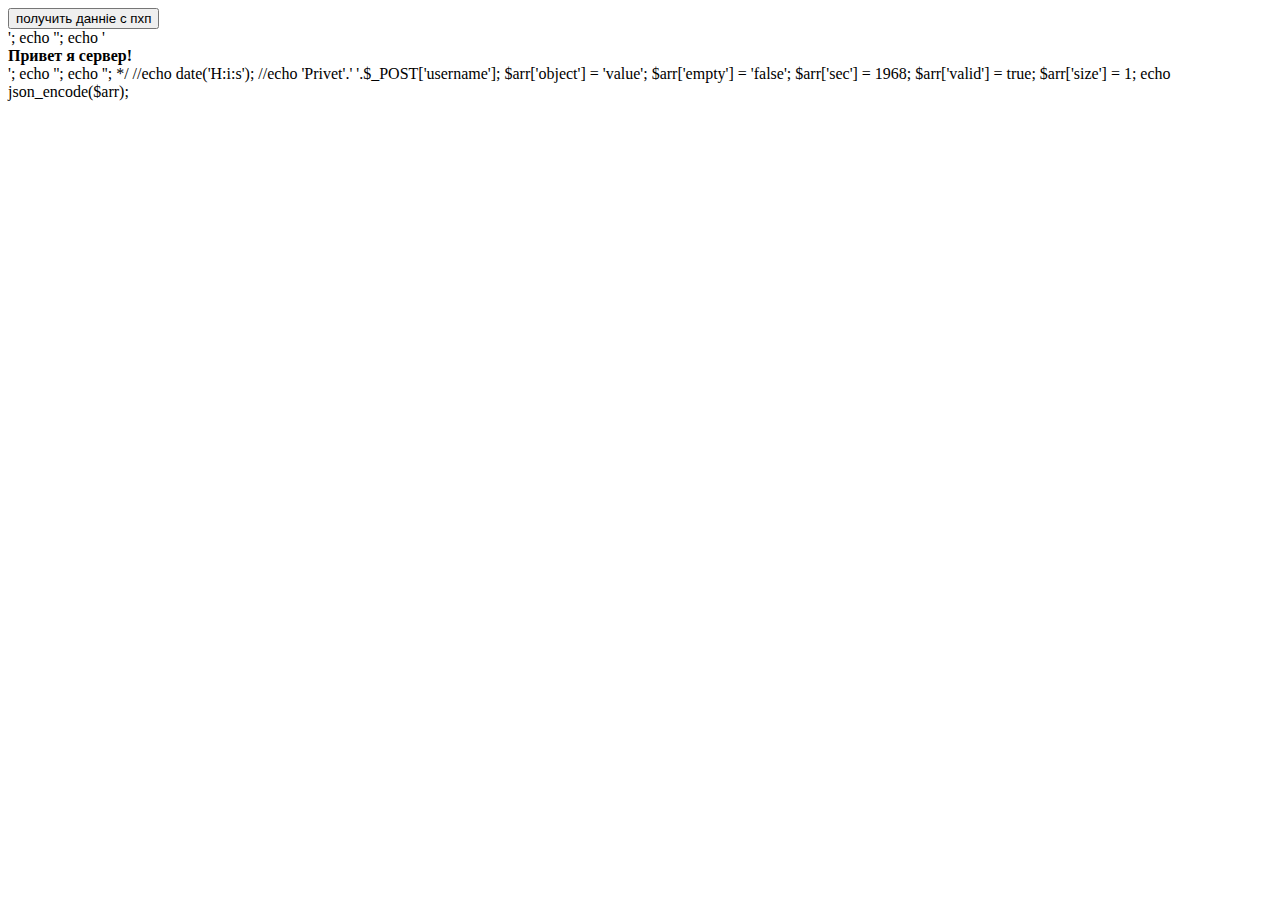
<file: index.html>
<!--<!DOCTYPE html>-->
<!--<html lang="en">-->
<!--<head>-->
    <!--<meta charset="UTF-8">-->
    <!--<title>Title</title>-->
    <!--<script type="text/javascript" src="jquery-3.3.1.js"></script>-->
<!--</head>-->
<!--<body>-->
<!--<script>-->
    <!--$(function () {-->
        <!--$('#load').click(function () {-->
            <!--$('#feeds').load('index.php', function (data) {-->
                <!--alert(data);-->
            <!--})-->
        <!--})-->
    <!--})-->
<!--</script>-->
<!--<button id="load">Получить данные с php</button>-->
<!--<div id="heeds">-->

<!--</div>-->
<!--</body>-->
<!--</html>-->
<!DOCTYPE html>
<html lang="en">
<head>
    <meta charset="UTF-8">
    <title>Title</title>
    <script type="text/javascript" src="jquery-3.3.1.js"></script>

</head>
<body>

<button id="load"> получить данніе с пхп</button>
<div id="feeds"></div>
<script>
    /**
     $(function() {
        $('#load').click(function () {
            $('#feeds').load('index.php',function (data) {
                alert(data);

            })
        })
    })
     */
    /**
    $(function () {
        $('#load').click(function () {
            $('#feeds').html("");
            $('#feeds').load('index.php', function (data) {
                alert(data);
            });
        });

        $(document).ajaxComplete(function () {
            $('#feeds').append('1<br>')
        });
        $(document).ajaxError(function () {
            $('#feeds').append('2<br>')
        });
        $(document).ajaxSend(function () {
            $('#feeds').append('3<br>')
        });
        $(document).ajaxStart(function () {
            $('#feeds').append('4<br>')
        });
        $(document).ajaxStop(function () {
            $('#feeds').append('5<br>')
        });
        $(document).ajaxSuccess(function () {
            $('#feeds').append('6<br>')
        });
    });
    */
    function time() {
        $.ajax({
            url:'index.php',
            cash:false,
            success:function (html) {
                $('#feeds').html(html)
            }

        });
    }
    $(document).ready(function () {
        time();
        setInterval('time()',1000)
    });
</script>
</body>
</html>
</file>
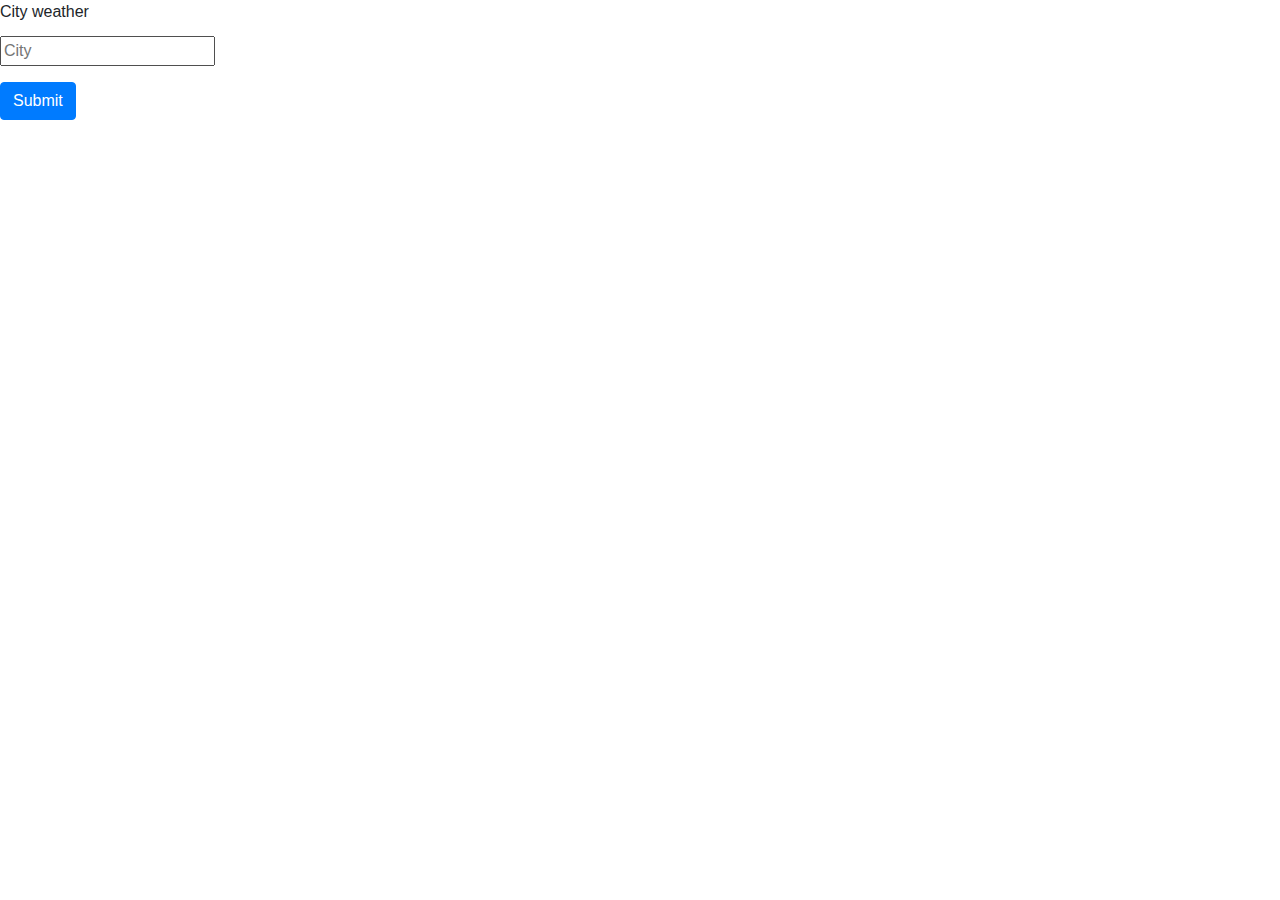
<file: SpectralSoftware/index.html>
<!DOCTYPE html>
<html lang="en">
<head>
    <meta charset="UTF-8">
    <title>Title</title>
    <link rel="stylesheet" href="https://stackpath.bootstrapcdn.com/bootstrap/4.3.1/css/bootstrap.min.css"
          integrity="sha384-ggOyR0iXCbMQv3Xipma34MD+dH/1fQ784/j6cY/iJTQUOhcWr7x9JvoRxT2MZw1T" crossorigin="anonymous">
    <script src="https://stackpath.bootstrapcdn.com/bootstrap/4.3.1/js/bootstrap.min.js"
            integrity="sha384-JjSmVgyd0p3pXB1rRibZUAYoIIy6OrQ6VrjIEaFf/nJGzIxFDsf4x0xIM+B07jRM"
            crossorigin="anonymous"></script>
</head>
<body>
<script src="https://code.jquery.com/jquery-3.3.1.slim.min.js"
        integrity="sha384-q8i/X+965DzO0rT7abK41JStQIAqVgRVzpbzo5smXKp4YfRvH+8abtTE1Pi6jizo"
        crossorigin="anonymous"></script>
<script src="https://cdnjs.cloudflare.com/ajax/libs/popper.js/1.14.7/umd/popper.min.js"
        integrity="sha384-UO2eT0CpHqdSJQ6hJty5KVphtPhzWj9WO1clHTMGa3JDZwrnQq4sF86dIHNDz0W1"
        crossorigin="anonymous"></script>
<script src="main.js"></script>
<!--содержит верстку и подключает js,css файлы-->
<form>
    <div class="form-group">
        <label for="exampleInputEmail1">City weather</label>
        <input type="text" class="form-text" id="exampleInputEmail1" placeholder="City">
    </div>

    <button type="submit" class="btn btn-primary">Submit</button>
</form>
</body>
</html>
</file>
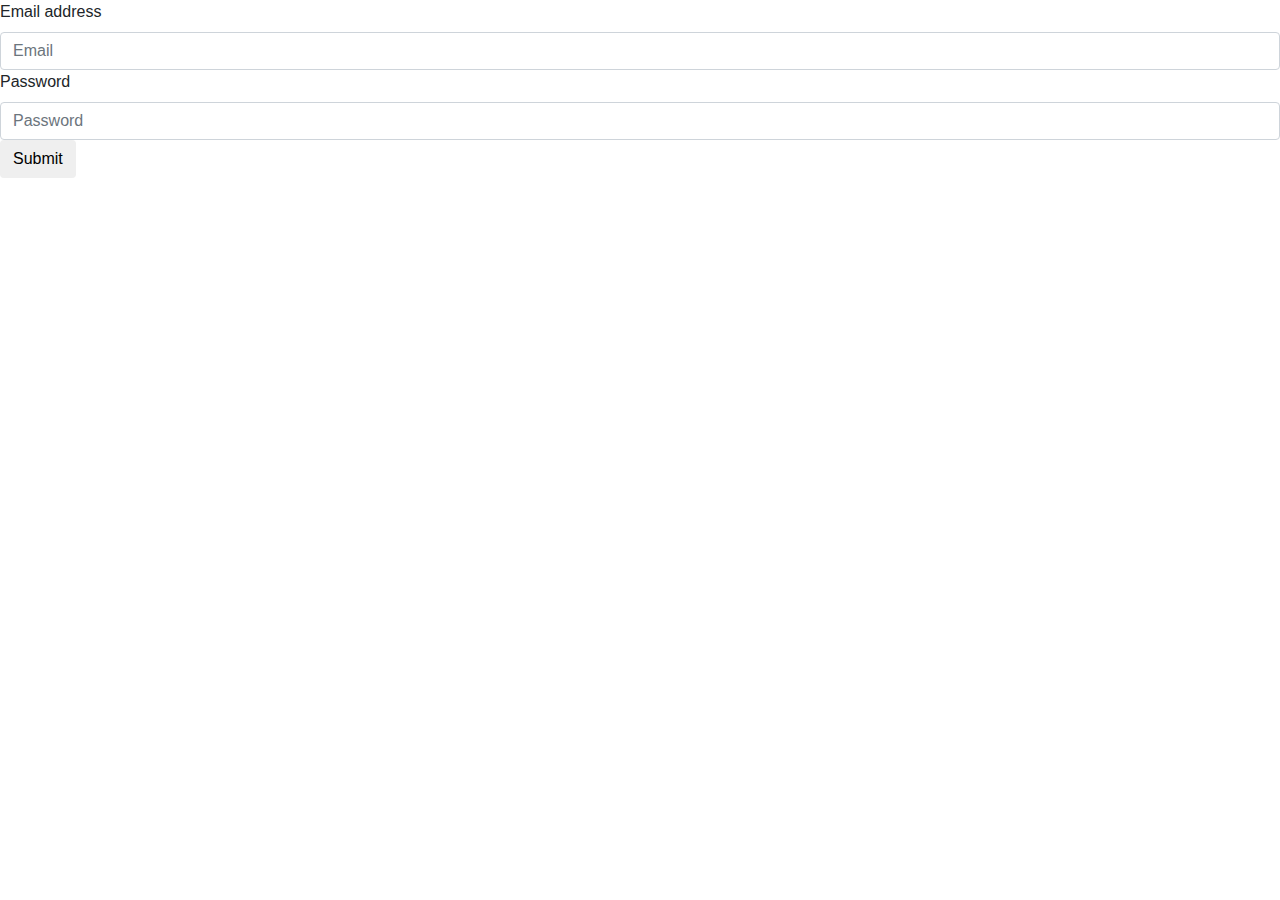
<file: GT1task/TASK2/index.html>
<!DOCTYPE html>
<html lang="en">
<head>
    <meta charset="UTF-8">
    <title>TASK2</title>
    <!--ваш код тут-->
    <link href="../../assets/css/bootstrap.min.css" rel="stylesheet">
</head>
<body>
<script src="../../assets/js/bootstrap.js"></script>
<script src="../../assets/jquery%20v3.4.1.js"></script>
<!--<form class="form-send">
    <div class="form-group">
        <label for="exampleInputEmail1">Email address</label>
        <input type="email" class="form-control" id="exampleInputEmail1" placeholder="Email" name="email">
    </div>
    <div class="form-group">
        <label for="exampleInputPassword1">Password</label>
        <input type="password" class="form-control" id="exampleInputPassword1" placeholder="Password" name="password">
    </div>
    <div class="form-group">
        <label for="exampleInputFile">File input</label>
        <input type="file" id="exampleInputFile">
        <p class="help-block">Example block-level help text here.</p>
    </div>
    <div class="checkbox">
        <label>
            <input type="checkbox"> Check me out
        </label>
    </div>
    <button type="submit" class="btn btn-default">Submit</button>
</form>-->
<div id="results"></div>
<script>
    let form = $('<form class="form-send"></form>');
    $('body').prepend(form);
    let label1 = '<label for="exampleInputEmail1">Email address</label><br>';
    let parent = $('.form-send');
    parent.append(label1);
    let input1 = $('<input type="email" class="form-control" id="exampleInputEmail1" placeholder="Email" name="email">');
    parent.append(input1);
    let label2 = '<label for="exampleInputPassword1">Password</label><br>';
    parent.append(label2);
    let input2 = $('<input type="password" class="form-control" id="exampleInputPassword1" placeholder="Password" name="password">');
    parent.append(input2);
    let button = $('<button type="submit" class="btn btn-default">Submit</button>');
    parent.append(button);
    $(document).ready(function () {
        call();
    });

    function call() {
        $('.form-send').submit(function () {
            let msg = $('.form-send').serialize();
            $.ajax({
                type: 'POST',
                url: 'script.php',
                data: msg,
                success: function (data) {
                    $('#results').html(data);
                },
                error: function (xhr, str) {
                    alert('Возникла ошибка: ' + xhr.responseCode);
                }
            });
        })
    }
</script>
</body>
</html>
</file>
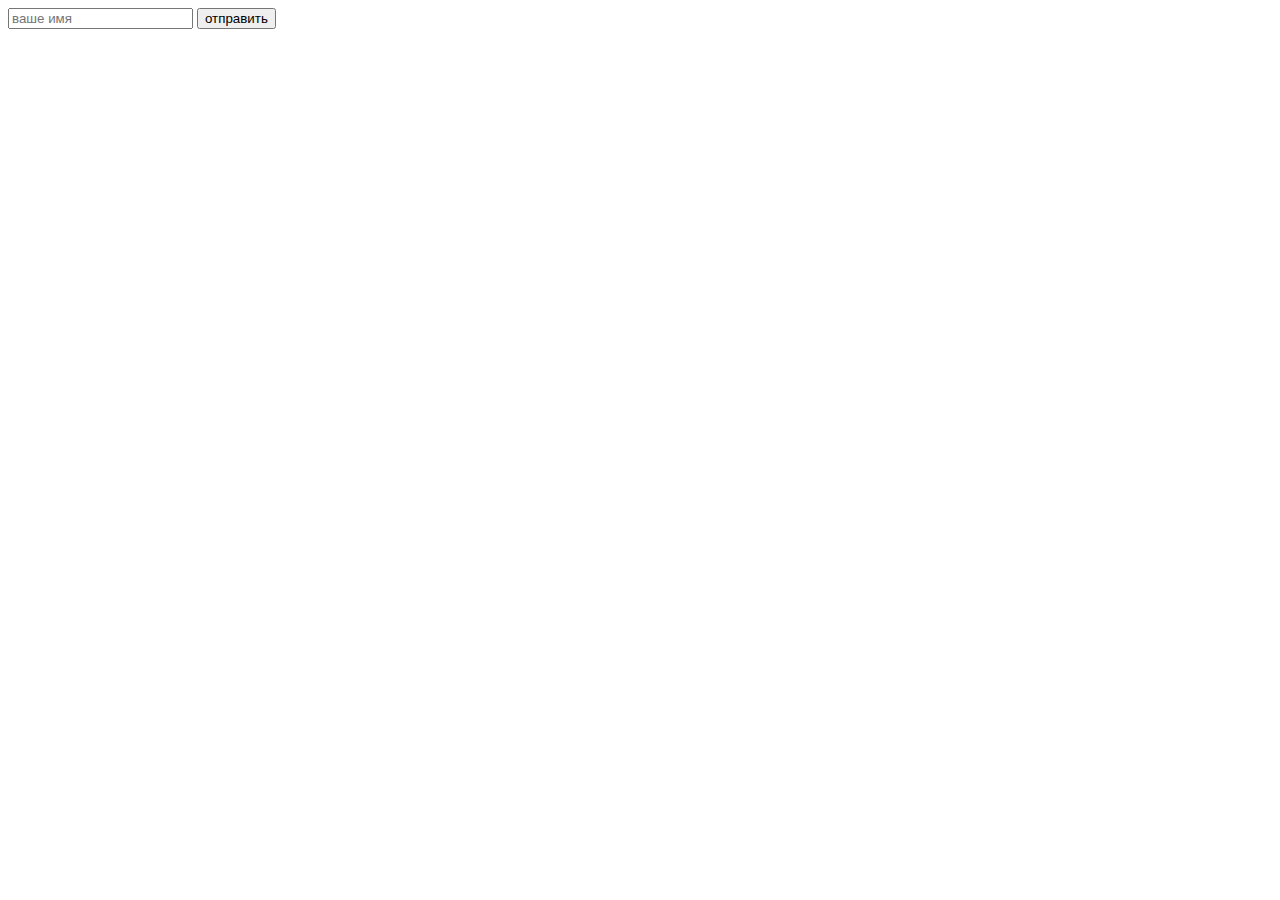
<file: forma.html>
<!DOCTYPE html>
<html lang="en">
<head>
    <meta charset="UTF-8">
    <title>Title</title>
    <script type="text/javascript" src="jquery-3.3.1.js"></script>
</head>
<body>
<form method="POST" id="myForm">
    <input type="text" name="username" id="username" placeholder="ваше имя">
    <input type="submit" value="отправить">
</form>
<div id="content"></div>
<script>
    $(document).ready(function () {
        $('#myForm').submit(function () {
            $.ajax({
                type: 'POST',
                url: 'index.php',
                data: "username=" + $("#username").val(),
                success: function (html) {
                    $('#content').html(html);
                }
            });
            return false;
        });
    });
</script>
</body>
</html>
</file>
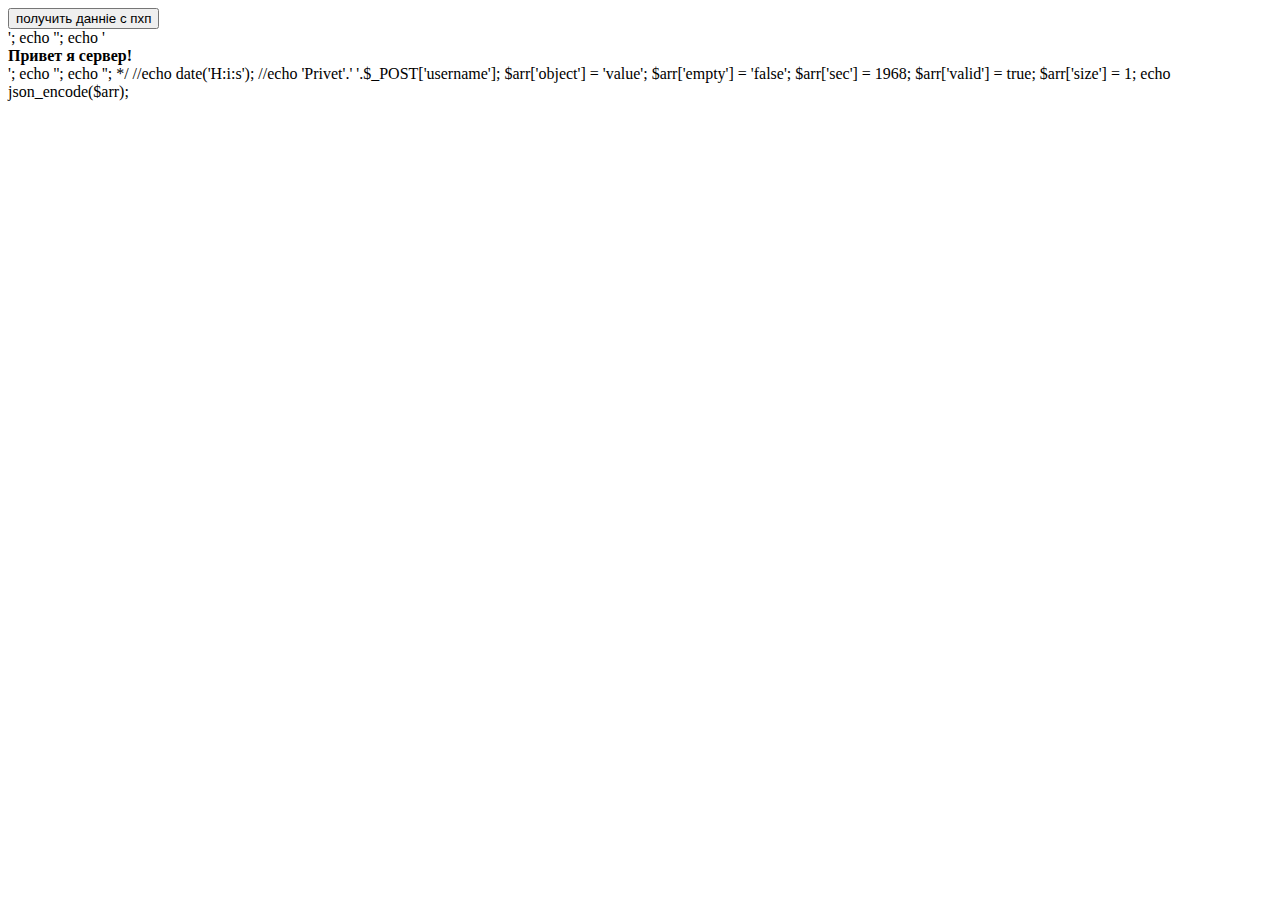
<file: index0.html>
<!--<!DOCTYPE html>-->
<!--<html lang="en">-->
<!--<head>-->
<!--<meta charset="UTF-8">-->
<!--<title>Title</title>-->
<!--<script type="text/javascript" src="jquery-3.3.1.js"></script>-->
<!--</head>-->
<!--<body>-->
<!--<script>-->
<!--$(function () {-->
<!--$('#load').click(function () {-->
<!--$('#feeds').load('index0.php', function (data) {-->
<!--alert(data);-->
<!--})-->
<!--})-->
<!--})-->
<!--</script>-->
<!--<button id="load">Получить данные с php</button>-->
<!--<div id="heeds">-->

<!--</div>-->
<!--</body>-->
<!--</html>-->
<!DOCTYPE html>
<html lang="en">
<head>
    <meta charset="UTF-8">
    <title>Title</title>
    <script type="text/javascript" src="jquery-3.3.1.js"></script>

</head>
<body>

<button id="load"> получить данніе с пхп</button>
<div id="feeds"></div>
<script>
    /**
     $(function() {
        $('#load').click(function () {
            $('#feeds').load('index0.php',function (data) {
                alert(data);

            })
        })
    })
     */
    /**
     $(function () {
        $('#load').click(function () {
            $('#feeds').html("");
            $('#feeds').load('index0.php', function (data) {
                alert(data);
            });
        });

        $(document).ajaxComplete(function () {
            $('#feeds').append('1<br>')
        });
        $(document).ajaxError(function () {
            $('#feeds').append('2<br>')
        });
        $(document).ajaxSend(function () {
            $('#feeds').append('3<br>')
        });
        $(document).ajaxStart(function () {
            $('#feeds').append('4<br>')
        });
        $(document).ajaxStop(function () {
            $('#feeds').append('5<br>')
        });
        $(document).ajaxSuccess(function () {
            $('#feeds').append('6<br>')
        });
    });
     */
    function time() {
        $.ajax({
            url: 'index.php',
            cash: false,
            success: function (html) {
                $('#feeds').html(html)
            }

        });
    }

    $(document).ready(function () {
        time();
        setInterval('time()', 1000)
    });
</script>
</body>
</html>
</file>
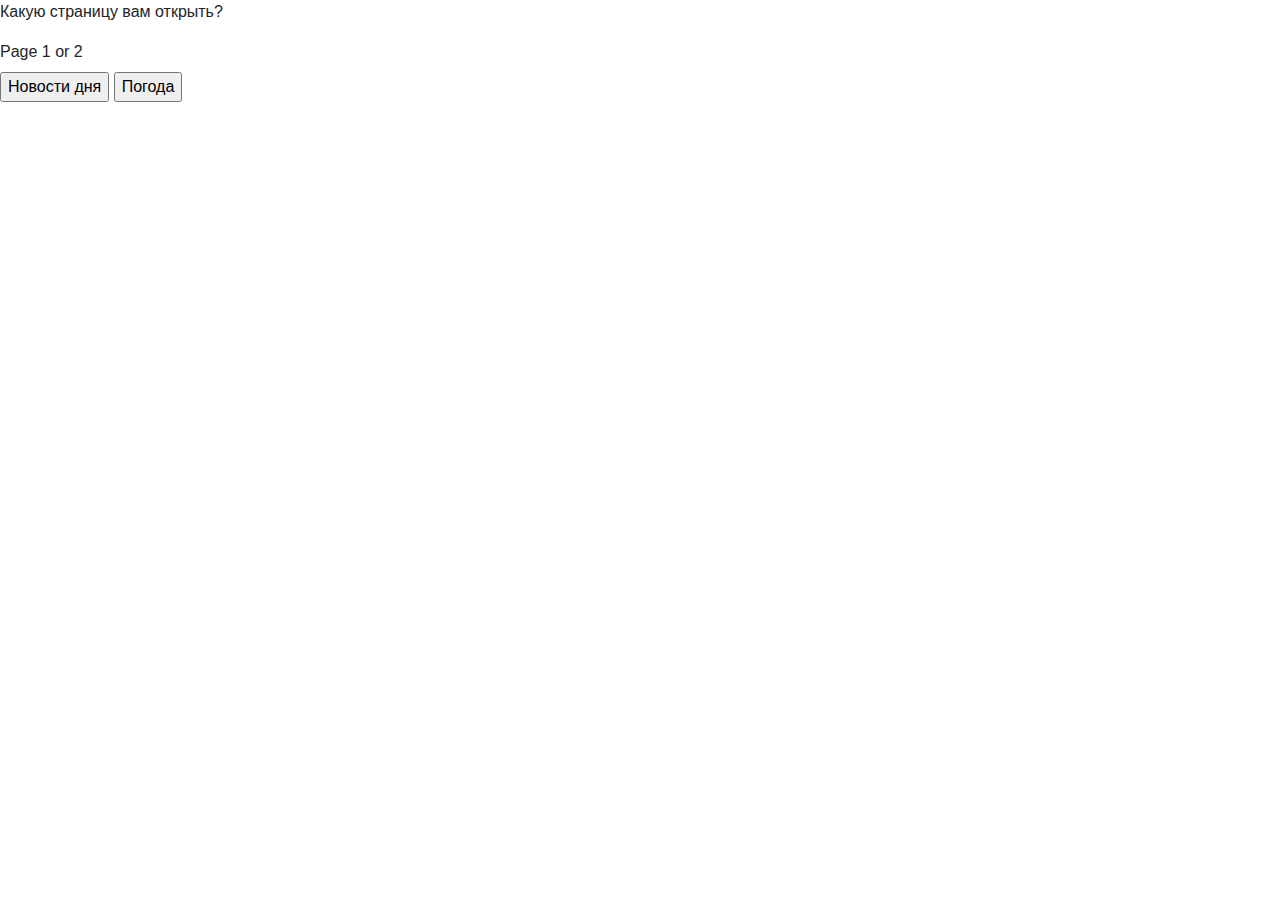
<file: newhtml.html>
<!DOCTYPE html>
<html lang="en">
<head>
    <meta charset="UTF-8">
    <title>Title</title>
    <decsription></decsription>
    <link href="assets/css/bootstrap.min.css" rel="stylesheet" media="screen">
</head>
<body>
<script type="text/javascript" src="jquery-3.3.1.js"></script>
<script src="assets/js/bootstrap.min.js"></script>
<script src="pages.js"></script>
<p>Какую страницу вам открыть?</p>
<form action="" class="">
    <div class="form-group">
        <label for="">Page 1 or 2</label><br>
        <input type="button" id="btn1" value="Новости дня">
        <input type="button" id="btn2" value="Погода">
    </div>
    <div id="content"></div>
    <script>
        /*$(document).ready(function () {
            $('#btn1').click(function () {
                $.ajax({
                    url: 'page1.html',
                    cache: false,
                    success: function (html) {
                        $('#content').html(html);
                    }
                });
            });

            $('#btn2').click(function () {
                $.ajax({
                    url: 'page2.html',
                    cache: false,
                    success: function (html) {
                        $('#content').html(html);
                    }
                });
            });
        });*/
    </script>
</form>
</body>
</html>
</file>
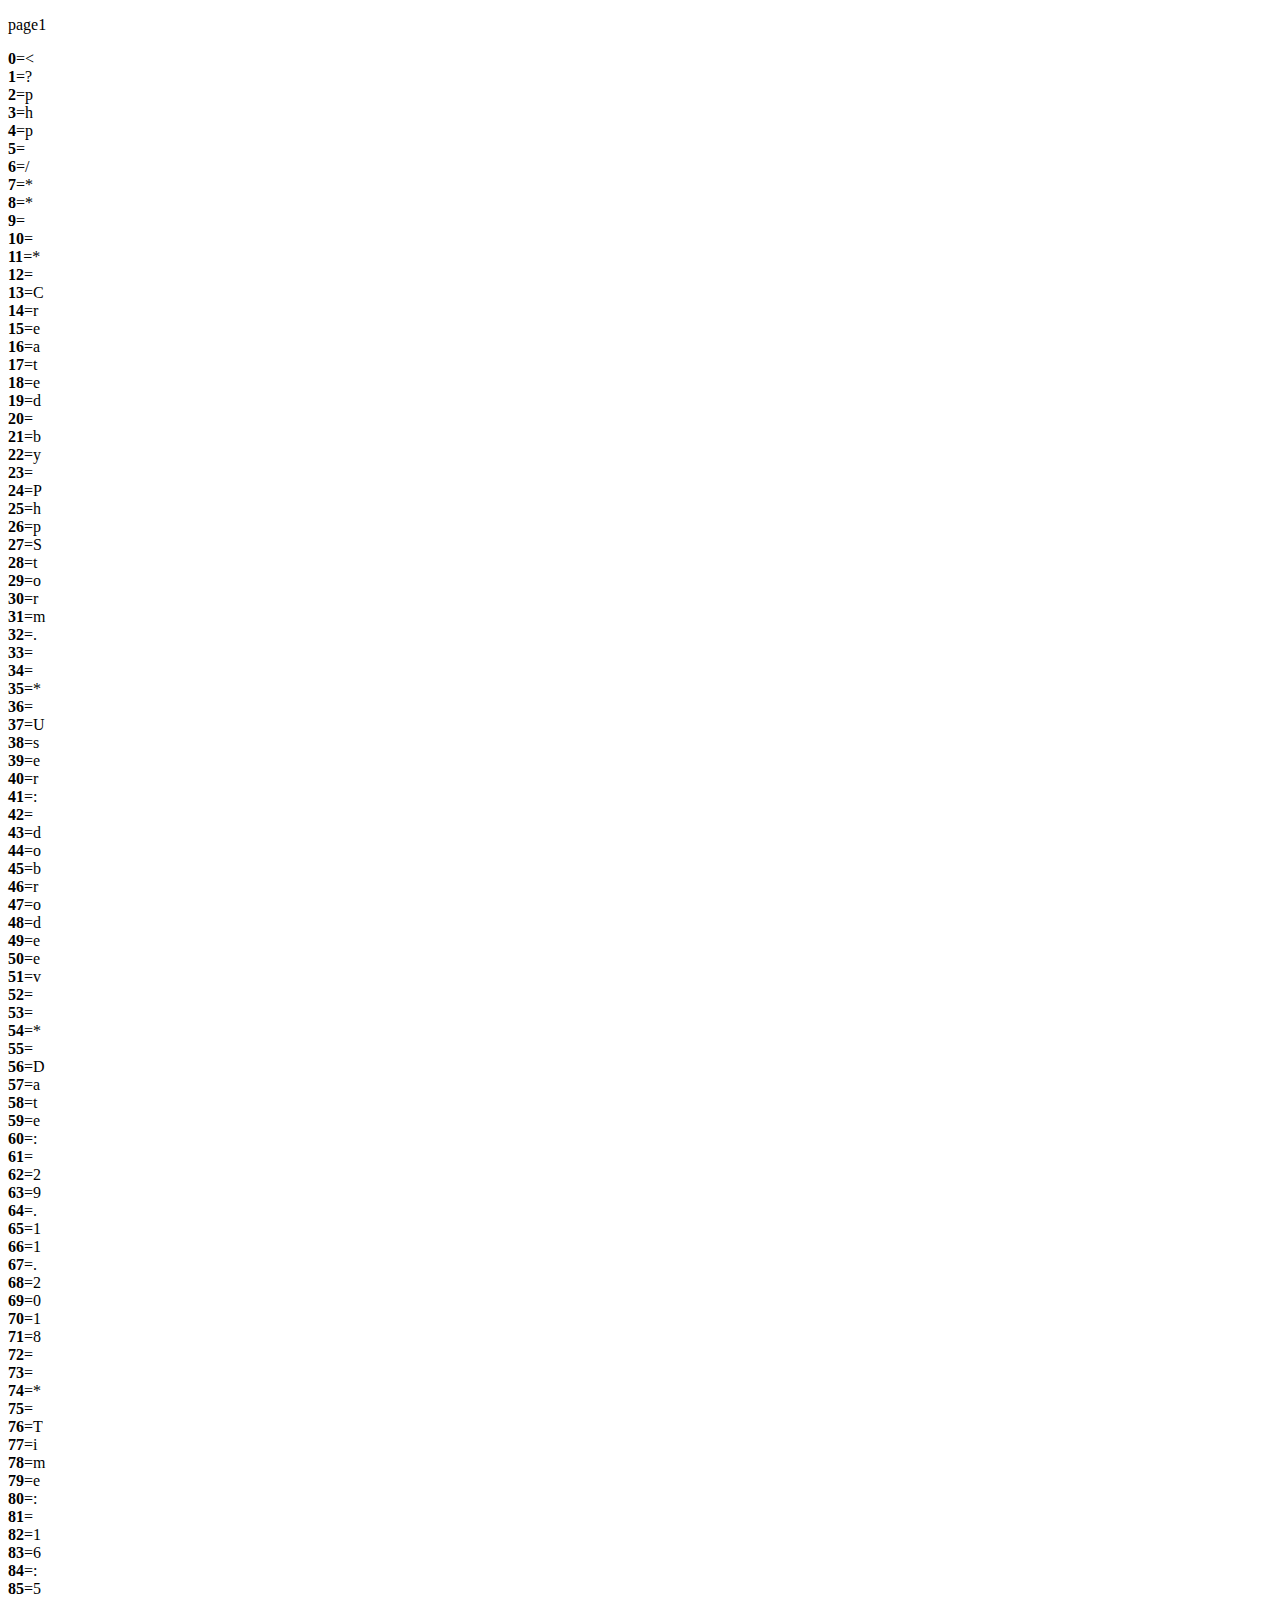
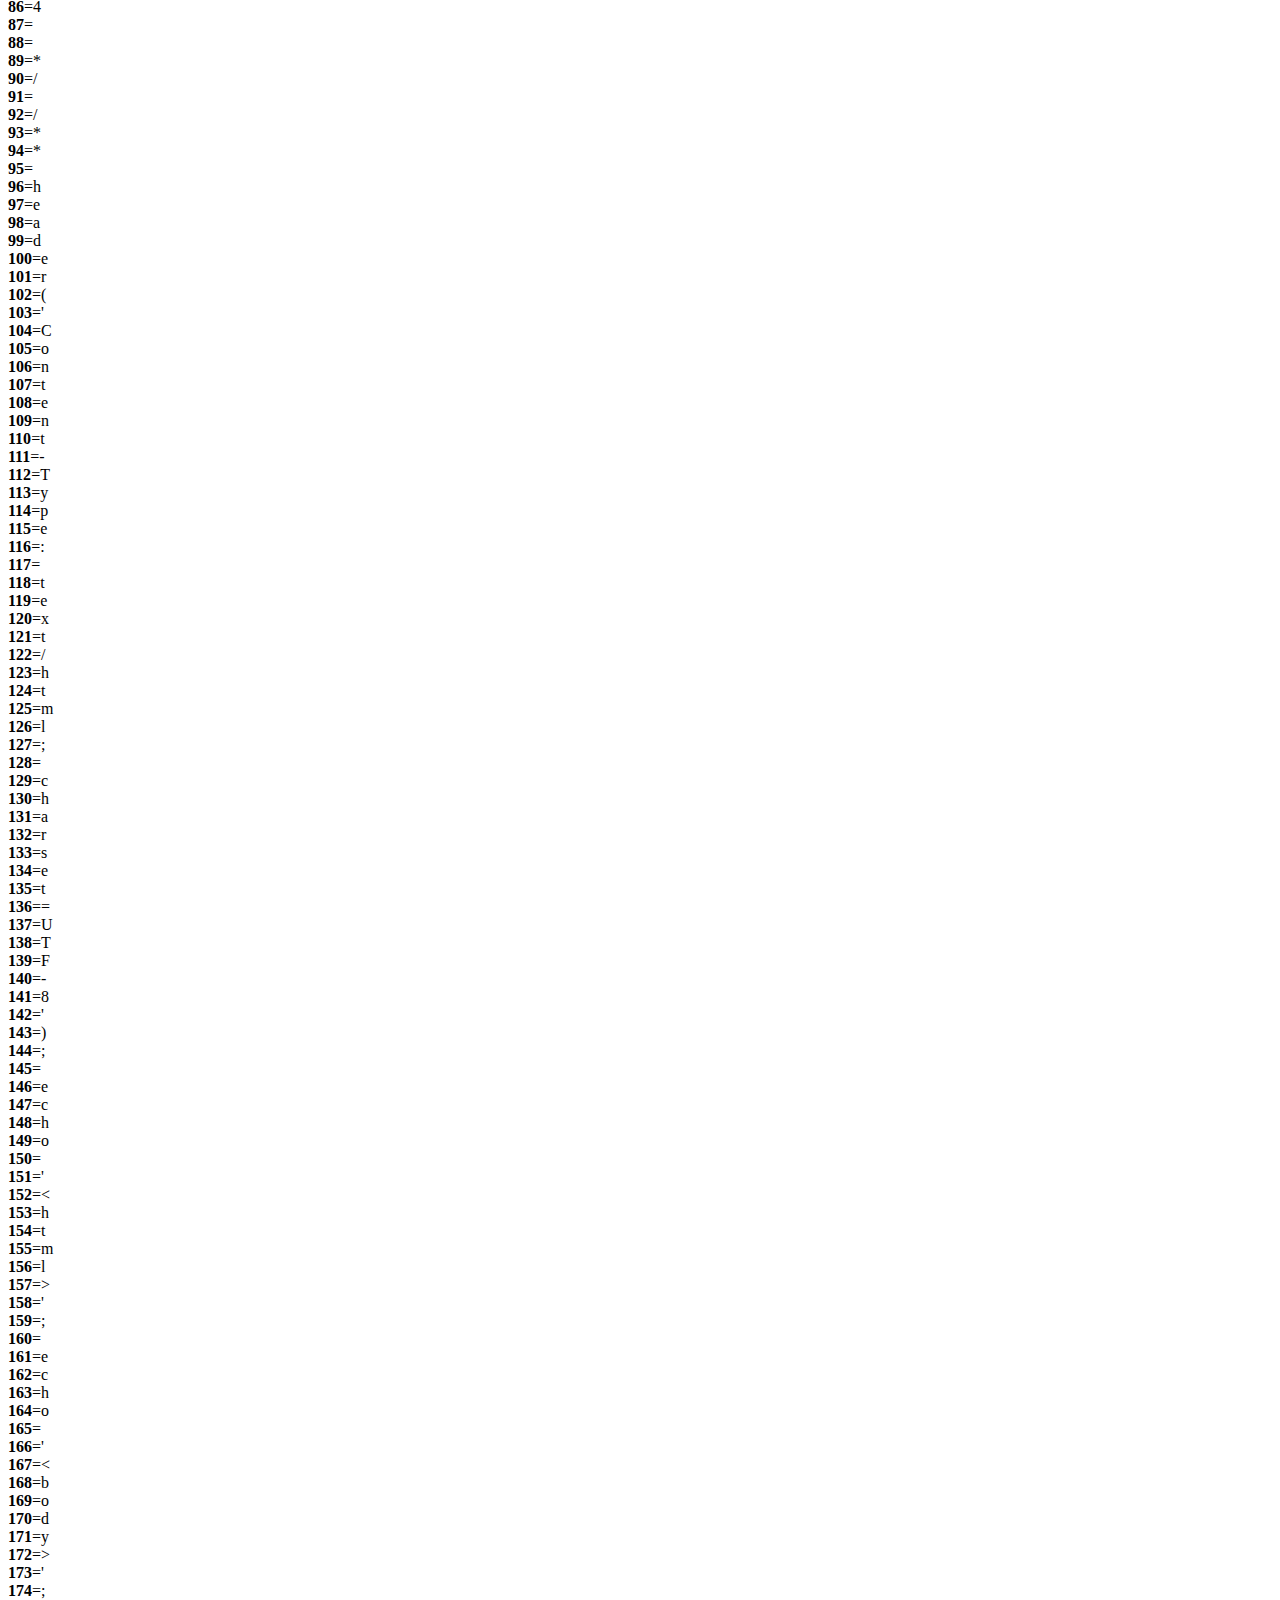
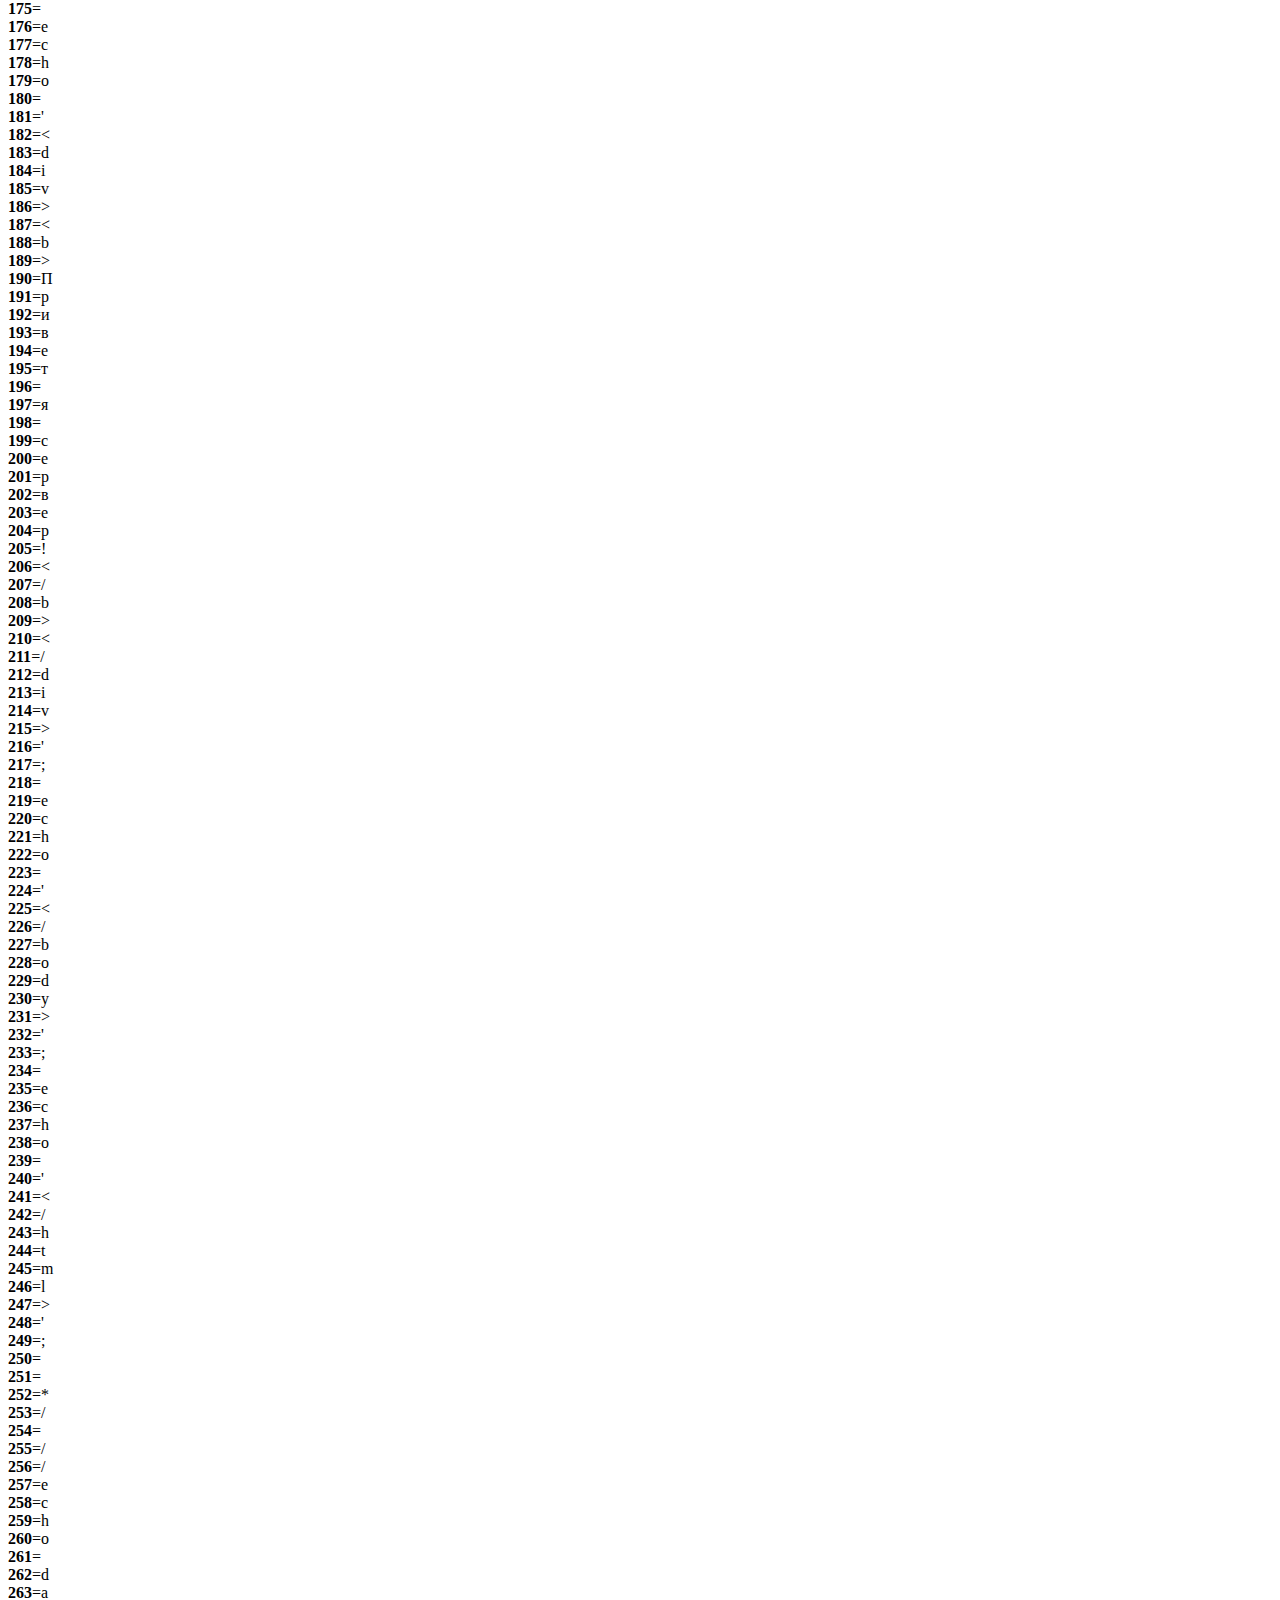
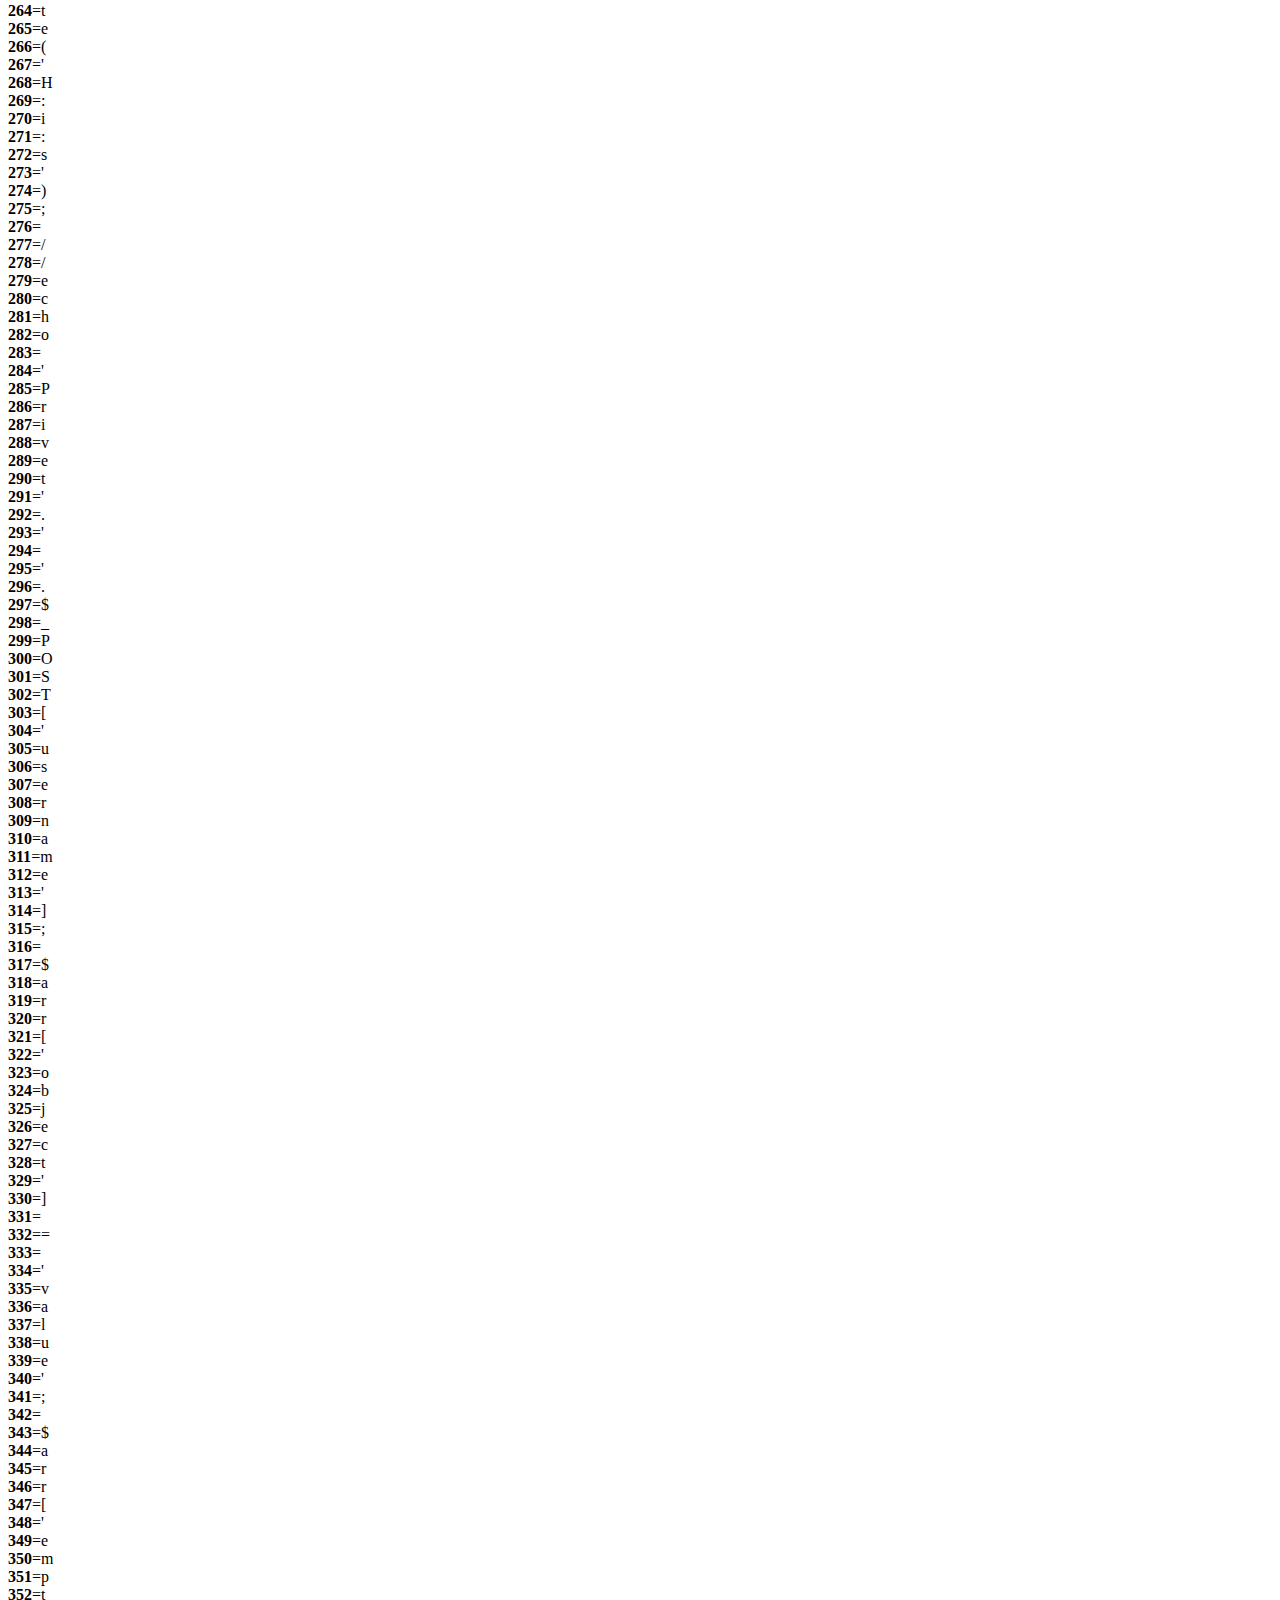
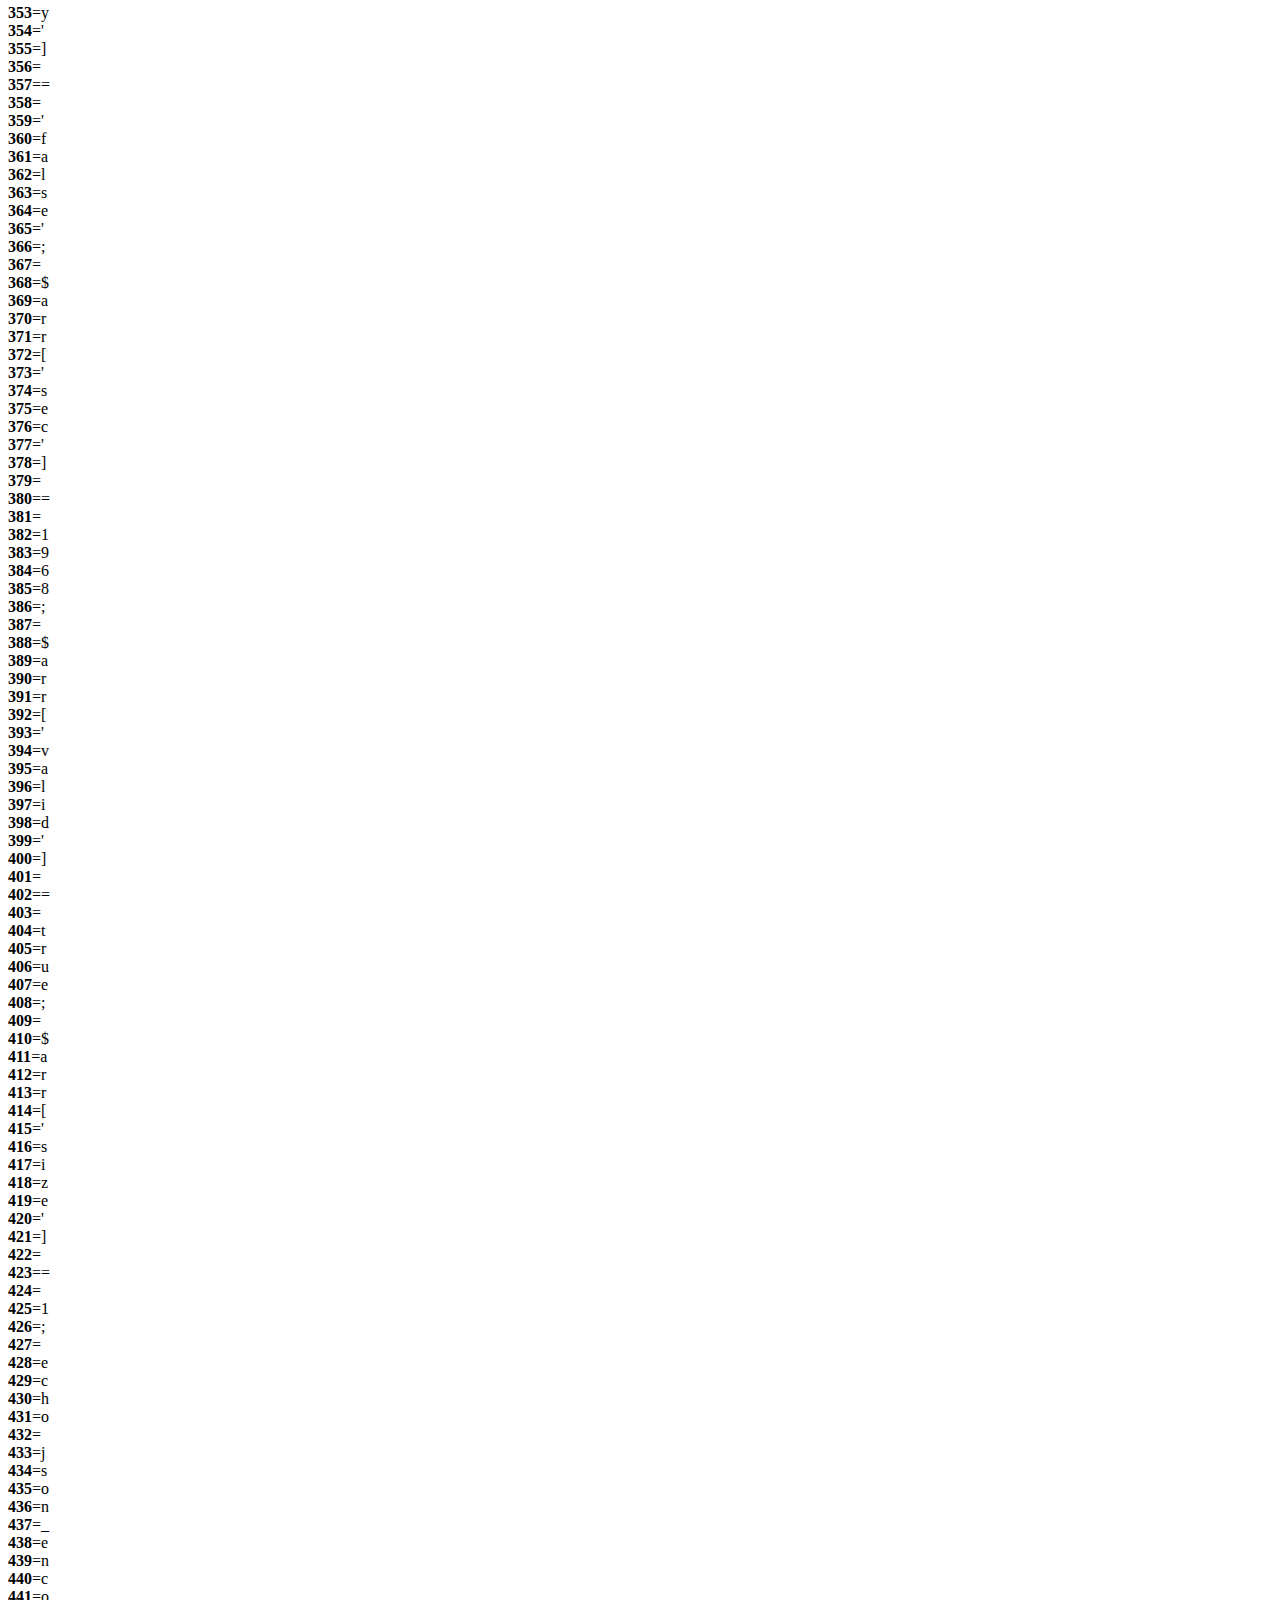
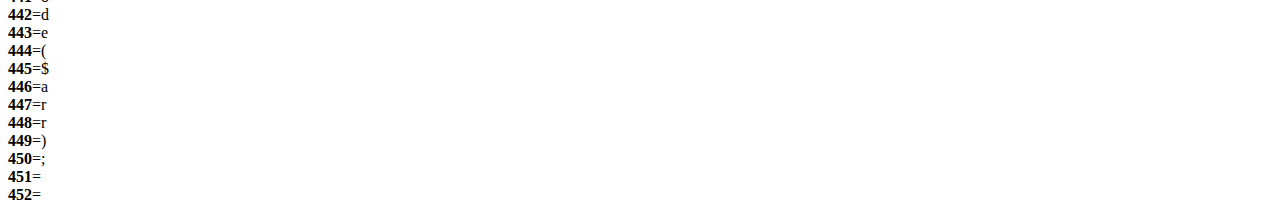
<file: page1.html>
<!DOCTYPE html>
<html lang="en">
<head>
    <meta charset="UTF-8">
    <title>Title</title>
    <script type="text/javascript" src="jquery-3.3.1.js"></script>
</head>
<body>
<p>page1</p>
<div></div>
<script>
    function forEach(data, callback) {
        for (var key in data) {
            if (data.hasOwnProperty(key)) {
                callback(key, data[key])
            }
        }
    }

    $.ajax({
        url: 'index.php',
        dataTYPE: 'json',
        success: function (data) {
            var str = [];
            forEach(data, function (key, value) {
                str.push('<b>' + key + '</b>=' + value)
            });
            $("div").html(str.join('<br>'));
        }
    })
</script>
</body>
</html>
</file>
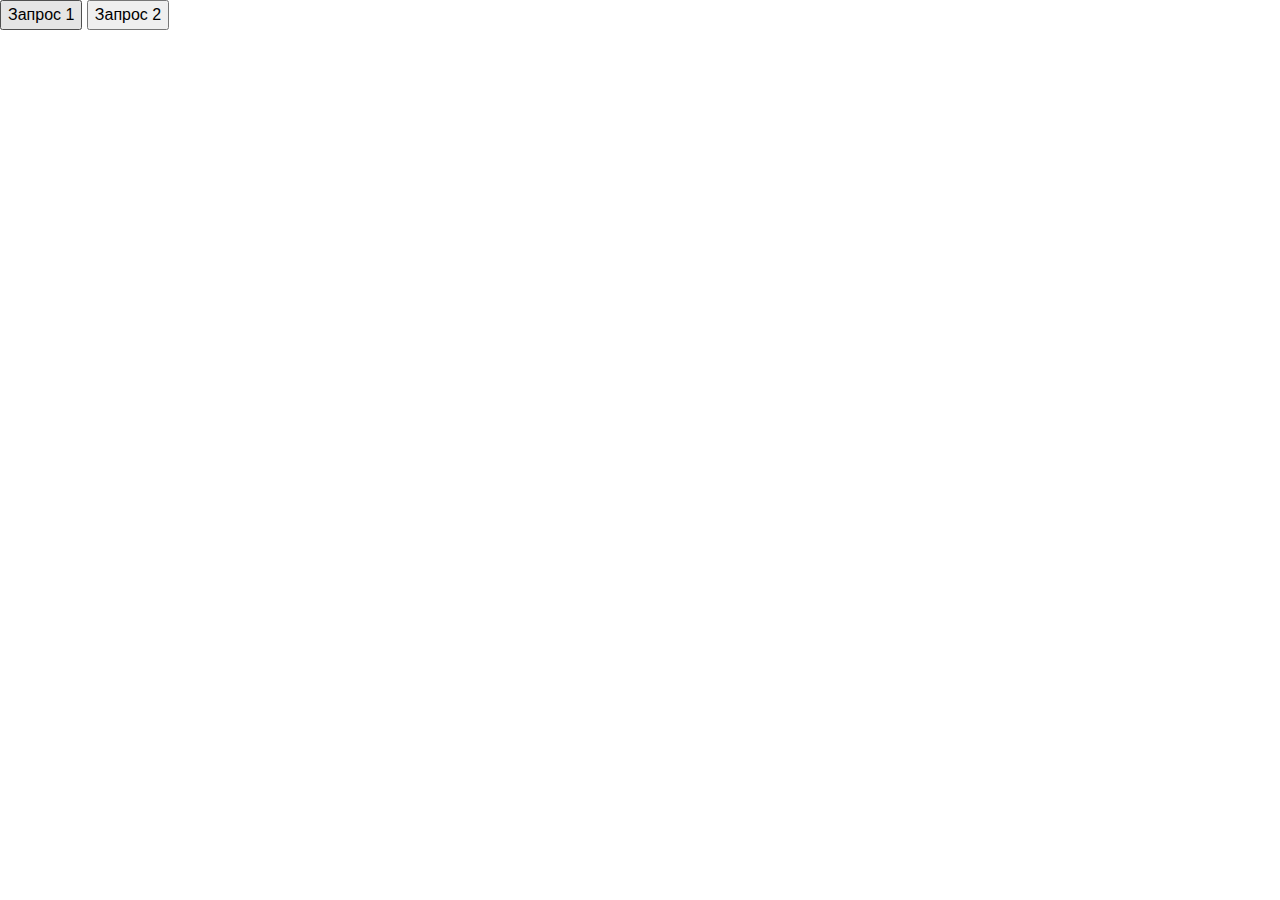
<file: KeyTrafTask/new_1.html>
<!doctype html>
<html lang="en">
<head>
    <meta charset="UTF-8">
    <meta name="viewport"
          content="width=device-width, user-scalable=no, initial-scale=1.0, maximum-scale=1.0, minimum-scale=1.0">
    <meta http-equiv="X-UA-Compatible" content="ie=edge">
    <title>Document</title>
    <link href="../assets/css/bootstrap.min.css" rel="stylesheet" media="screen">
</head>
<body>
<script src="../assets/jquery-3.3.1.js"></script>
<script src="../assets/js/bootstrap.min.js"></script>
<script src="main.js"></script>
<form>
    <input type="button" class="click" value="Запрос 1" id="id1">
    <input type="button" class="click" value="Запрос 2" id="id2">
</form>
<div class="to_show"></div>

<!--<script>
    $('.click').on("click", function () {
        let num_el = 1;
        if ($(this).attr('id') == 'id2')
            num_el = 2;
        $.ajax({
            url: "DatabaseTovar.php",
            type: "POST",
            async: false,
            data: {"num_el": num_el},
            cache: false,
            success: function (resp) {
                $('.to_show').html(resp);
            }
        });
    });

</script>-->
</body>
</html>
</file>
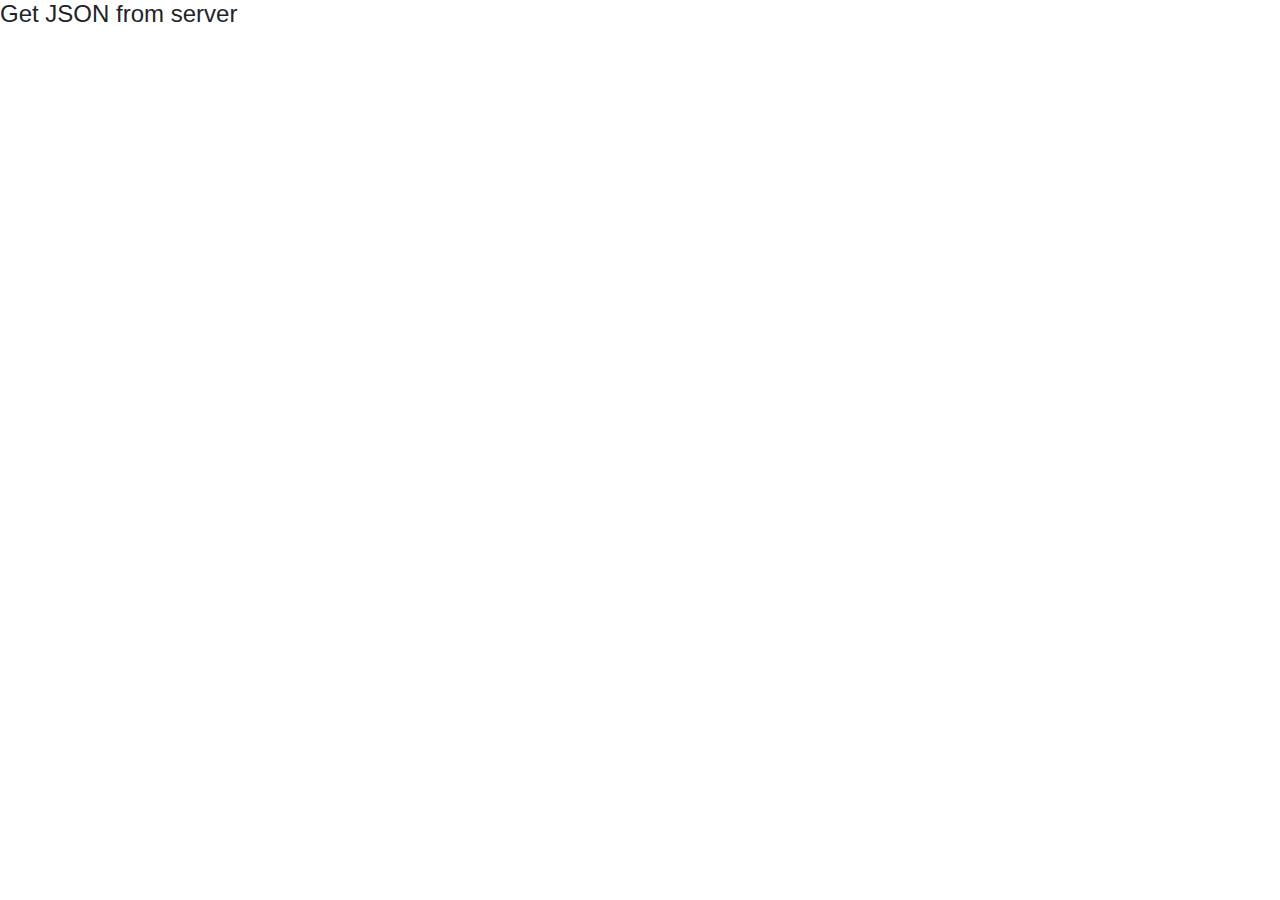
<file: pureJavaScript/download_array.html>
<!DOCTYPE html>
<html lang="en">
<head>
    <meta charset="UTF-8">
    <title>Title</title>
    <link rel="stylesheet" href="../assets/css/bootstrap.css">
</head>
<body>
<script src="../assets/jquery%20v3.4.1.js"></script>
<script src="../assets/js/bootstrap.js"></script>
<h4>Get JSON from server</h4>
</body>
</html>
</file>
